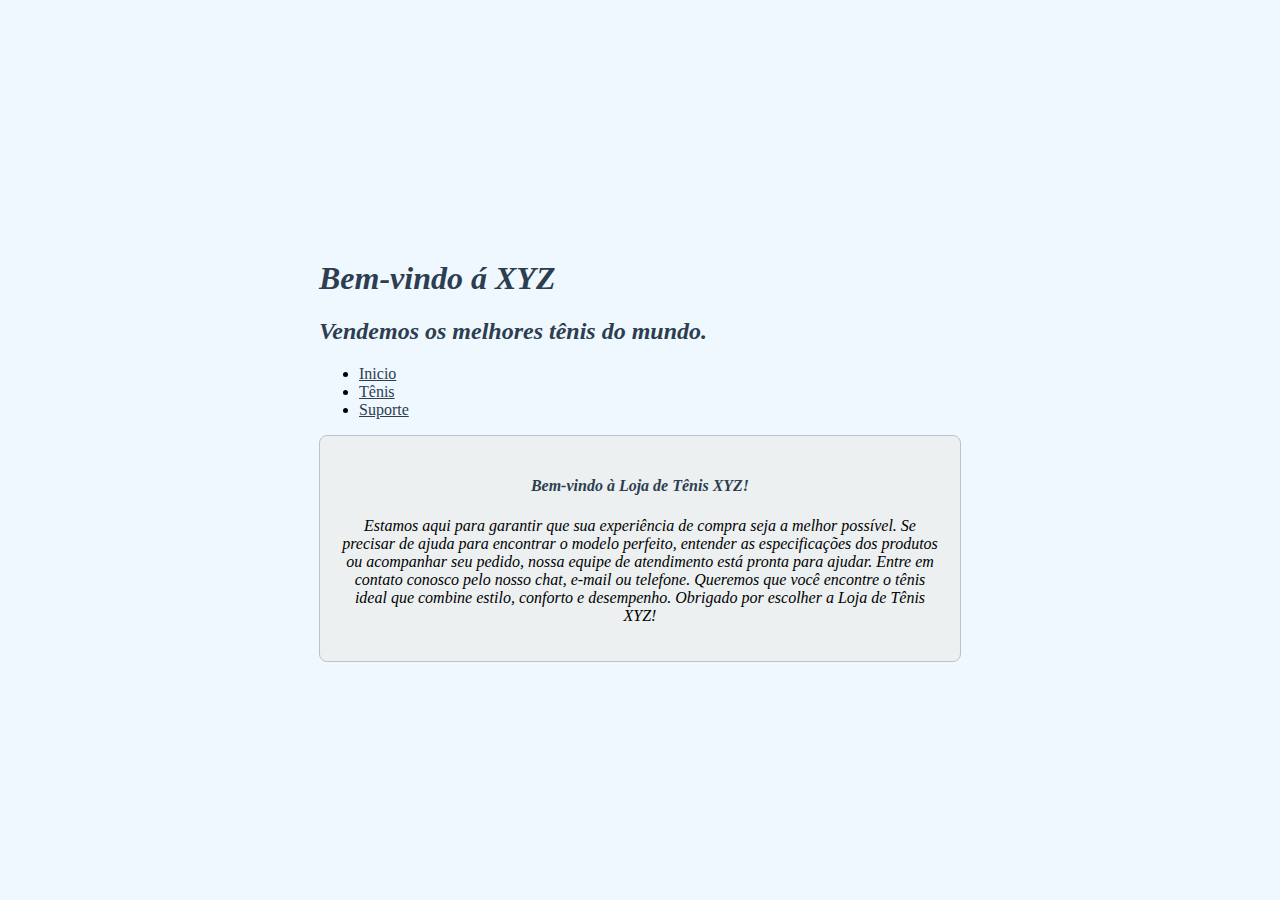
<file: aula/suporte.html>
<!DOCTYPE html>
<html lang="pt-br">
<head>
    <meta charset="UTF-8">
    <meta name="viewport" content="width=device-width, initial-scale=1.0">
    <title>Suporte - XYZ Loja de Tênis</title>
    <!--Link do css-->
    <link rel="stylesheet" href="style.css">
    <!--Link do icone do site-->
    <link rel="icon" href="/imagem/pngwing.com.png">
</head>

<body>
    <div class="section"> <!--Inicio do site --> 
        <h1>Bem-vindo á XYZ</h1>
        <h2>Vendemos os melhores tênis do mundo.</h2>

        <div class="navigation-menu"> <!--Navegação do site para outras páginas-->
            <ul>
                <li> <a href="index.html">Inicio</a></li>
                <li> <a href="produto.html">Tênis</a></li>
                <li ><a href="suporte.html">Suporte</a></li>
            </ul>
        </div>

        <div class="support-content"> <!-- Texto de suporte -->
            <h4 id="teste">Bem-vindo à Loja de Tênis XYZ!</h4>
            <p>Estamos aqui para garantir que sua experiência de compra seja a melhor possível. Se precisar de ajuda para encontrar o modelo perfeito, entender as especificações dos produtos ou acompanhar seu pedido, nossa equipe de atendimento está pronta para ajudar.

            Entre em contato conosco pelo nosso chat, e-mail ou telefone. Queremos que você encontre o tênis ideal que combine estilo, conforto e desempenho.
            
            Obrigado por escolher a Loja de Tênis XYZ!</p>
        </div>
        
    </div>   
</body>
</html>
</file>
<file: aula/style.css>
/* Professor, primeira vez que uso o css. peço desculpa pela a bagunça*/

body {
    display: flex;
    flex-direction: column;
    justify-content: center;
    align-items: center;
    background-color: #f0f8ff;
    font-style: italic;
    height: 100vh;
    margin: 0;  
}

h1, h2, h4 {
    color: #2c3e50;
}

.navigation-menu a {
    font-style: normal;
    margin-bottom: 50px;
    color: #2c3e50;
}

.navigation-menu a:hover {
    color: #2ecc71;
}

.support-content {
   text-align: center;
   max-width: 600px;
   font-style: italic;
   background-color: #ecf0f1;
   padding: 20px;
   border-radius: 8px;
   border: 1px solid #bdc3c7;
}

#teste {
    color: #2c3e50;
    font-family:Georgia, 'Times New Roman', Times, serif;
}
</file>
